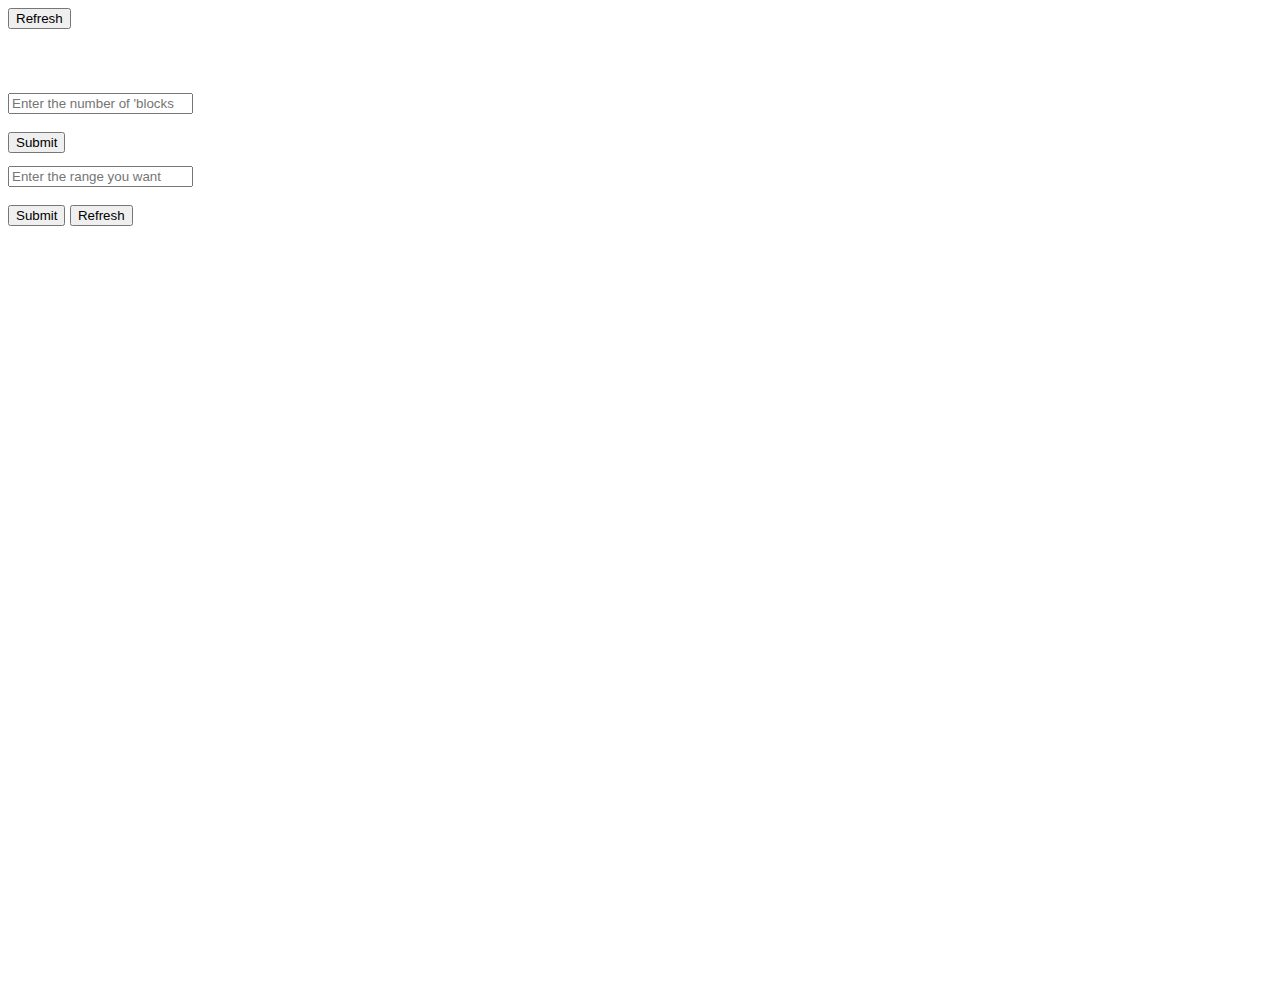
<file: index.html>
<html>

<head>

  <title>Playing with Matches</title>

  <link rel="stylesheet" href="styles.css" />

</head>

<body>
<button class="b">Refresh</button>
<div class = "t">
<table>

</table>
</div>


  <div id="inputButtons">
    <div class="inputs">
      <input id="divs" type="number" placeholder="Enter the number of 'blocks' you want" required>
      <br>Enter Max 'Blocks'</input>
    </div>
    <button id="b2">Submit</button>
    <div class="inputs">
      <input id="range" type="number" placeholder="Enter the range you want" required>
      <br>Enter Range</input>
    </div>
    <button id="b3">Submit</button>

    <button id="b1">Refresh</button>
  </div>


  <div id="bigdiv">
    <div class="blocks">
    </div>


  <div class="message">message</div>
  </div>
</body>

<script src="script.js" charset="utf-8"></script>


</html>
</file>
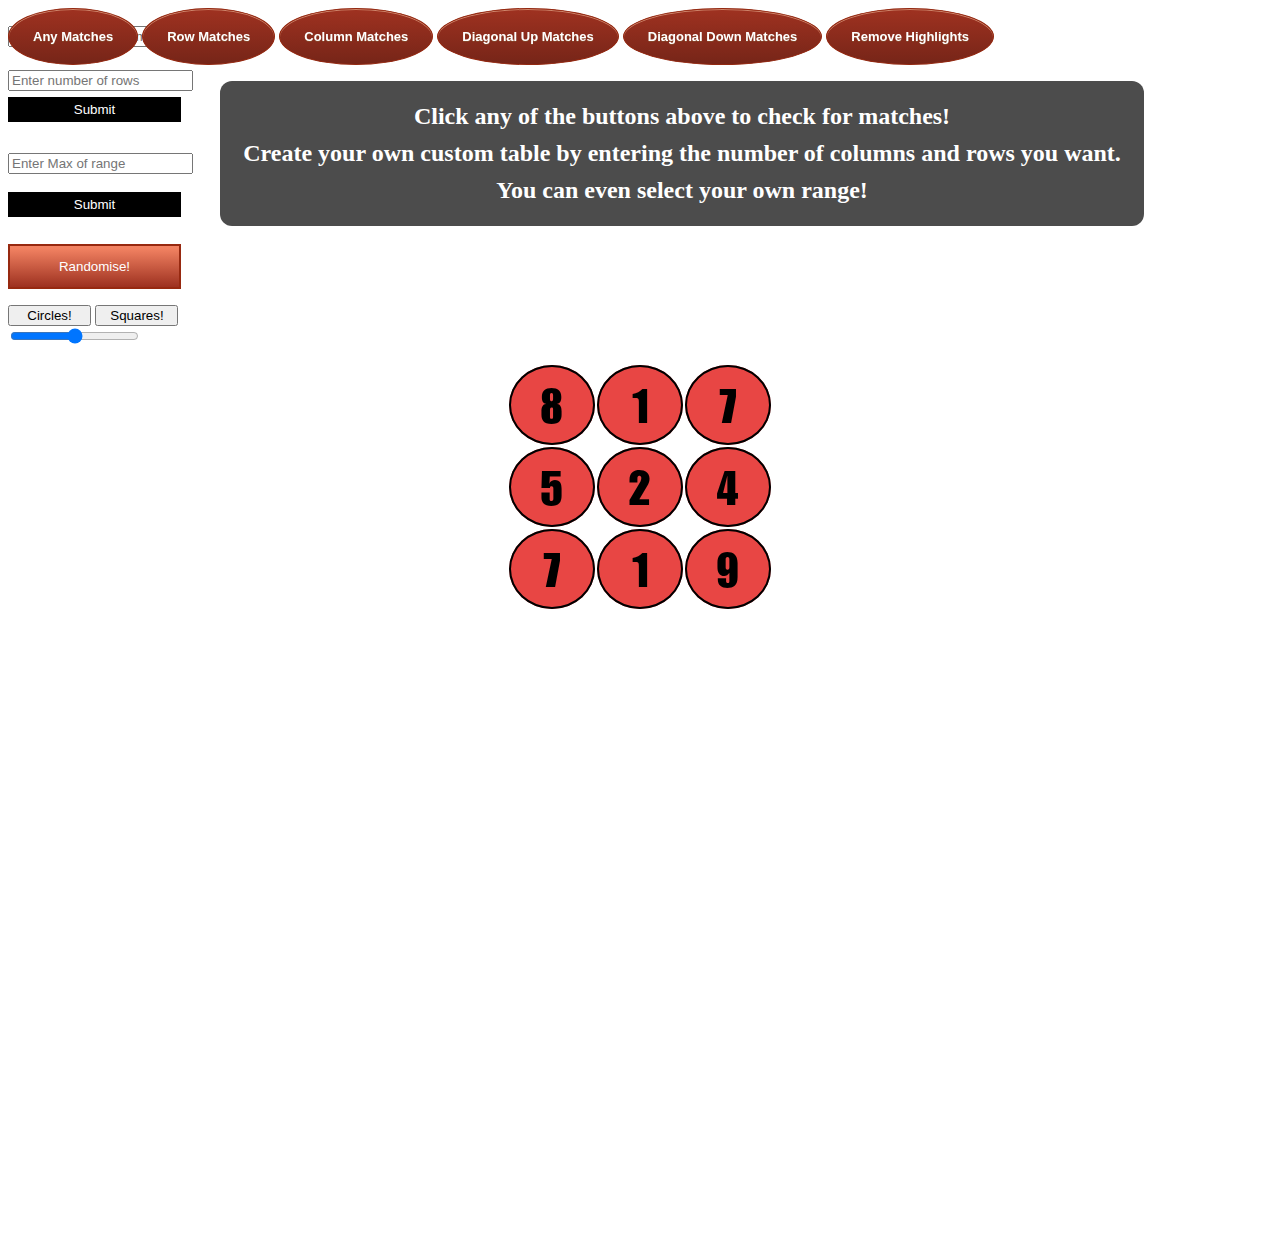
<file: table.html>
<html>

<head>

  <title>Playing with Matches</title>

  <link rel="stylesheet" href="styles.css" />

</head>

<body class="clearfix">
  <div id="buttons">
    <div id="inputButtons">
      <div >
        <p class="inputs">Enter Columns</p>
        <input class = "rowcols" id="cols" type="number" placeholder="Enter number of columns" required></input>
      </div>
      <div    >
        <p class="inputs">Enter Rows</p>
        <input class = "rowcols" id="rows" type="number" placeholder="Enter number of rows" required></input>
      </div>
      <button class = "submit" id="b2">Submit</button><br>

      <div >
        <p class="inputs">Enter Max of Range</p>
        <input id="range" type="number" placeholder="Enter Max of range" required>
        <br>(i.e. if you want 1-9, type 9)</input>
      </div>
      <button class = "submit" id="b3">Submit</button>
<div>
      <button class = "b1" id="b1">Randomise!</button>
    </div>

<div class = "borderRadius">

    <div class = "borderR"><button  id="circle">Circles!</button></div>
  <div class = "borderR">  <button id="squares">Squares!</button></div>
</div>

<input id = "slide" type="range" min="0" max="100" step="1"></input>
    </div>

    <div id="hlButtons">
      <button class="matches" id="anymatch">Any Matches</button>
      <button class="matches" id="rowmatch">Row Matches</button>
      <button class="matches" id="colmatch">Column Matches</button>
      <button class="matches" id="diagonalUp">Diagonal Up Matches</button>
      <button class="matches" id="diagonalDown">Diagonal Down Matches</button>
      <button class="matches" id="hlRemove">Remove Highlights</button>
    </div>
  </div>

  <div id="bigdiv">
    <div class="messageTable">
      <!-- <div class = "m" id = "m1"><p></p><br></div>
    <div class = "m" id = "m2"><p></p><br></div>
    <div class = "m" id = "m3"><p></p></div> -->
    </div>
    <div id="t">
      <table>

      </table>
    </div>


  </div>



</body>


<script src="withtable.js" charset="utf-8"></script>



</html>
</file>
<file: styles.css>
/*@import url(https://fonts.googleapis.com/css?family=Josefin+Sans);*/


html {
  background-image: url(http://maxoffsky.com/word/wp-content/uploads/2014/04/andreasbg.png);
  background-repeat: repeat;
  background-size: cover;
}
@font-face {
  font-family: 'Impact';
  src: url('impact.otf');
}

body {
  /*background-color: #FA555A;*/
  /*background-image: url(http://static.vecteezy.com/system/resources/previews/000/100/314/non_2x/vector-trendy-abstract-geometric-pattern-background.jpg);*/
  /*background-image: url(http://media02.hongkiat.com/pattern-tutorials/abstract-geometric-background.jpg);*/

  /* VERY VERY COOL background-image: url(https://d3ui957tjb5bqd.cloudfront.net/images/screenshots/products/8/88/88405/dark-geometric-pattern-preview-o.jpg?1395899875);*/
  /* VERY COOL background-image: url(http://www.richaven.com/wp-content/uploads/2012/10/tesslbkg-dark2-300x291.jpg);*/
  /*background-image: url(http://gdj.gdj.netdna-cdn.com/wp-content/uploads/2014/05/0022+background+pattern+designs.jpg);*/
  /*background-image: url(http://thumb1.shutterstock.com/display_pic_with_logo/843841/227095708/stock-vector-vector-seamless-pattern-modern-stylish-texture-repeating-geometric-background-with-rhombus-and-227095708.jpg);*/

}

/*.clearfix:after {
  content: "";
  display: table;
  clear: both;
}*/

.blocks {
    position: relative;

  top: 5em;
}

#bigdiv {
  width: 95%;
  height: 100%;
  position: relative;
  margin: 0 auto;
  text-align: center;
  /*top: -5%;*/
}

.n {
  width: 3em;
  height: 3em;
  color: white;
  font-family: bodoni;
  background-color: #d9152c;
  text-align: center;
  display: inline-block;
  text-align: center;
  line-height: 3em;
  border-radius: 3em;
  font-size: 2em;
}
.hl {
  background-color: #BB0F15;
  /*background-color: #EE616F;*/
  /*color: #E9CDCE;*/
}

.mPara {
  margin: 10px;
}
.message {
  position: relative;
  text-align: center;
  color: black;
  margin: 0 auto;
  width: 60%;
  font-size: 1.5em;
  top: -6em;
}

#slider {
  width: 173px;
}

.messageTable {
  position: relative;
  text-align: center;
  /*color: #F7F7A0;*/
  color: white;
  margin: 0 auto;
  width: 75%;
  font-size: 1.5em;
  top: -30%;
  font-weight: bold;
  font-family: 'Baskerville Old Face', bodoni;
  background-color: black;
  padding: 0.5em;
  opacity: 0.7;
  border-radius: 0.5em;

  margin-right: 8%;
}

table {
  position: relative;
  /*width: 30em;*/
  /*height: 20em;*/
  margin: 0 auto;
  /*background-color: #D84D52;
    padding: 2em;
opacity: 0.7;*/
  font-family: 'Impact';
  padding-bottom: 4em;
  top: -8em;
}

#circle {
  width: 83px;
}
#squares {
  width: 83px;
}

td {
  width: 80px;
  height: 80px;
  border-radius: 100%;
  border: solid 2px black;
}

.borderR {
  display: inline-block;
  margin-top: 1em;

}

.borderRadius {
  width: 180px;
  /*position: relative;*/
  /*display:inline-block;*/
}

/*#circle {

}

#squares {
  top: 10%;
}*/

.r {
  /*background-color: #BB0F15;*/
  background-color: #D84D52;
  color: black;
  text-align: center;
  font-size: 3em;
}

#buttons {
  display: inline-flex;
  width: 95%;
}

.b1 {
  width: 173px;
  padding-top: 1em;
  padding-bottom: 1em;
  /*background-color: #972910;*/
  color: white;
  border: 2px #972910 solid;
  background: linear-gradient(to bottom, #F28262 5%, #9D3120 100%);
  cursor: pointer;
}

.b1:hover {
  background: linear-gradient(to bottom, #9D3120 5%,  #F28262 100%);
}

#b2 {
  margin-bottom: 1em;
}
.inputs {
  /*background-color: grey;
  opacity: 0.8;*/
  width: 10em;
  margin: 0;
}

.submit {
  background-color: black;
  color: white;
  width: 173px;
  border: none;
  padding: 5px;
  margin-bottom: 2em;
}

.submit:hover {
  background-color: white;
  color: black;
  font-weight: bolder;
}

.rowcols {
  margin-bottom: 0.4em;
}

#inputButtons {
  font-family: sans-serif;
  /*font-weight: bold;*/
  /*width: 20%;*/
  float: left;
  color: white;
}

.matches {
  /*-moz-box-shadow:inset 0px 1px 0px 0px #cf866c;
	-webkit-box-shadow:inset 0px 1px 0px 0px #cf866c;*/
  box-shadow: inset 0px 1px 0px 0px #cf866c;
  /*background:-webkit-gradient(linear, left top, left bottom, color-stop(0.05, #d0451b), color-stop(1, #bc3315));
	background:-moz-linear-gradient(top, #d0451b 5%, #bc3315 100%);
	background:-webkit-linear-gradient(top, #d0451b 5%, #bc3315 100%);
	background:-o-linear-gradient(top, #d0451b 5%, #bc3315 100%);
	background:-ms-linear-gradient(top, #d0451b 5%, #bc3315 100%);*/
  background: linear-gradient(to bottom, #9D3120 5%, #762518 100%);
  filter: progid: DXImageTransform.Microsoft.gradient(startColorstr='#9D3120', endColorstr='#762518', GradientType=0);
  background-color: #9D3120;
  /*-moz-border-radius:3px;
	-webkit-border-radius:3px;*/
  border-radius: 80%;
  border: 1px solid #942911;
  display: inline-block;
  cursor: pointer;
  color: #ffffff;
  font-family: Arial;
  font-weight: bold;
  font-size: 13px;
  padding: 20px 24px;
  text-decoration: none;
  text-shadow: 0px 1px 0px #854629;
}
.matches:hover {
  /*background:-webkit-gradient(linear, left top, left bottom, color-stop(0.05, #bc3315), color-stop(1, #d0451b));
	background:-moz-linear-gradient(top, #bc3315 5%, #d0451b 100%);
	background:-webkit-linear-gradient(top, #bc3315 5%, #d0451b 100%);
	background:-o-linear-gradient(top, #bc3315 5%, #d0451b 100%);
	background:-ms-linear-gradient(top, #bc3315 5%, #d0451b 100%);*/
  background: linear-gradient(to bottom, #762518 5%, #9D3120 100%);
  /*filter: progid: DXImageTransform.Microsoft.gradient(startColorstr='#762518', endColorstr='#9D3120', GradientType=0);*/
  background-color: ##762518;
}
/*.matches:active {
  position: relative;
  top: 1px;
}*/

#hlButtons {
  position: fixed;
  height: 5em;
  /*margin-left: 5%;*/
  /*display: inline-block;*/
}
</file>
